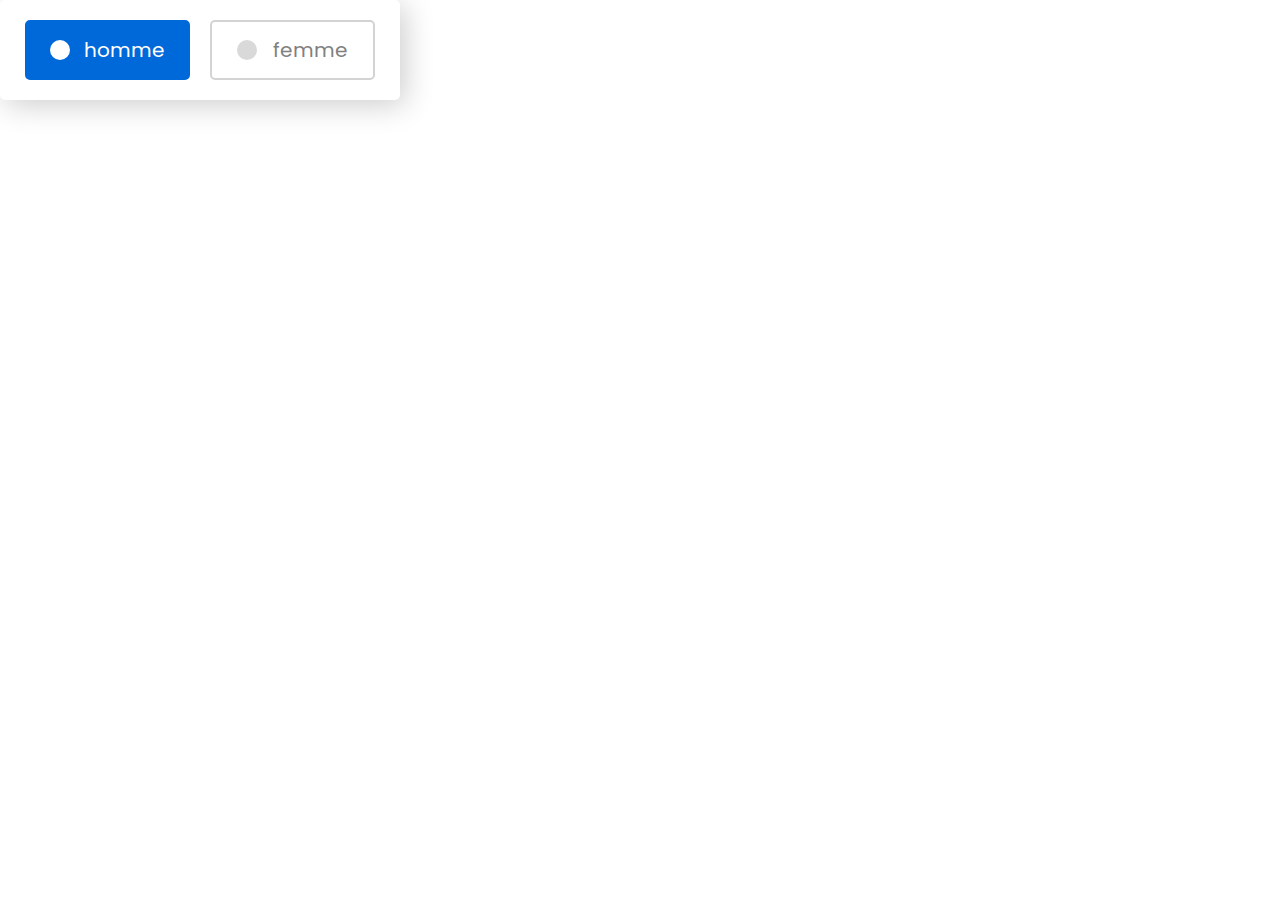
<file: gernder_input/index.html>
<!DOCTYPE html>
<html lang="fr">
  <head>
    <meta charset="utf-8">
    <title>radio button</title>
    <link rel="stylesheet" href="style.css">
  </head>
  <body>
    <div class="wrapper">
      <input type="radio" name="select" id="option-1" checked>
      
      <label for="option-1" class="option option-1">
        <div class="dot"></div>
        <span>homme</span>
      </label>
      
      <input type="radio" name="select" id="option-2">
      
      <label for="option-2" class="option option-2">
        <div class="dot"></div>
        <span>femme</span>
      </label>
      
    </div>

  </body>
</html>
</file>
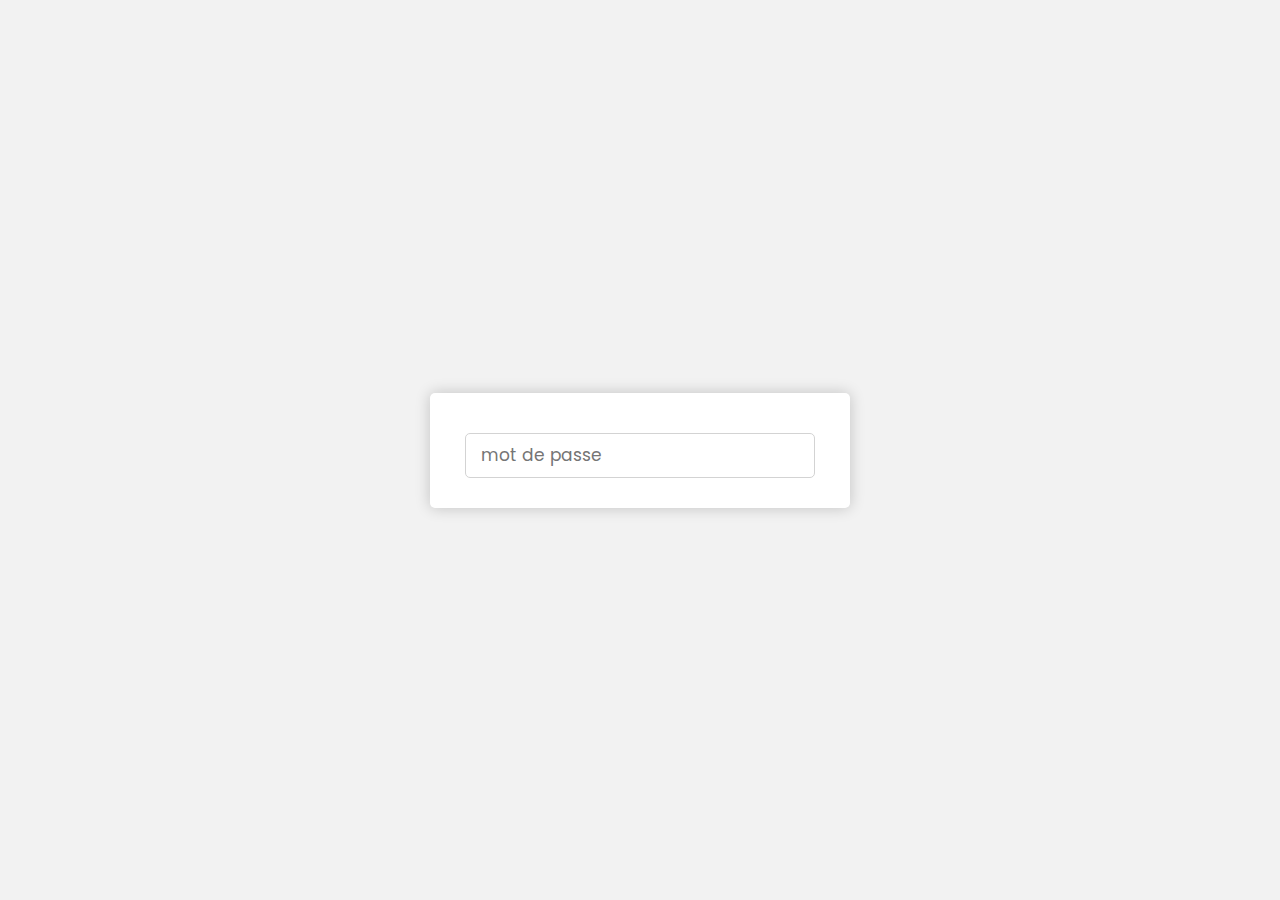
<file: password_input/index.html>
<!DOCTYPE html>  <!--jjjjjj-->
<html lang="en" >
   <head>
      <meta charset="utf-8">
      <title></title>
      <link rel="stylesheet" href="style.css">
   </head>
   <body>
      <div class="container">
        
         <form action="#">
           
            <div class="field">
              
               <input onkeyup="trigger()" type="password" placeholder="mot de passe ">
               <span class="showBtn">afficher</span>
            </div>
            <div class="indicator">
               <span class="weak"></span>
               <span class="medium"></span>
               <span class="strong"></span>
            </div>
            <div class="text"></div>
            
         </form>
      </div>
      
      <script>
         const indicator = document.querySelector(".indicator");
         const input = document.querySelector("input");
         const weak = document.querySelector(".weak");
         const medium = document.querySelector(".medium");
         const strong = document.querySelector(".strong");
         const text = document.querySelector(".text");
         const showBtn = document.querySelector(".showBtn");
         let regExpWeak = /[a-z]/;
         let regExpMedium = /\d+/;
         let regExpStrong = /.[!,@,#,$,%,^,&,*,?,_,~,-,(,)]/;
         function trigger(){
           if(input.value != ""){
             indicator.style.display = "block";
             indicator.style.display = "flex";
             if(input.value.length <= 3 && (input.value.match(regExpWeak) || input.value.match(regExpMedium) || input.value.match(regExpStrong)))no=1;
             if(input.value.length >= 6 && ((input.value.match(regExpWeak) && input.value.match(regExpMedium)) || (input.value.match(regExpMedium) && input.value.match(regExpStrong)) || (input.value.match(regExpWeak) && input.value.match(regExpStrong))))no=2;
             if(input.value.length >= 6 && input.value.match(regExpWeak) && input.value.match(regExpMedium) && input.value.match(regExpStrong))no=3;
             if(no==1){
               weak.classList.add("active");
               text.style.display = "block";
               text.textContent = "trop petit";
               text.classList.add("weak");
             }
             if(no==2){
               medium.classList.add("active");
               text.textContent = "médium";
               text.classList.add("medium");
             }else{
               medium.classList.remove("active");
               text.classList.remove("medium");
             }
             if(no==3){
               weak.classList.add("active");
               medium.classList.add("active");
               strong.classList.add("active");
               text.textContent = "solid";
               text.classList.add("strong");
             }else{
               strong.classList.remove("active");
               text.classList.remove("strong");
             }
             showBtn.style.display = "block";
             showBtn.onclick = function(){
               if(input.type == "password"){
                 input.type = "text";
                 showBtn.textContent = "cacher";
                 showBtn.style.color = "#23ad5c";
               }else{
                 input.type = "password";
                 showBtn.textContent = "afficher ";
                 showBtn.style.color = "#000";
               }
             }
           }else{
             indicator.style.display = "none";
             text.style.display = "none";
             showBtn.style.display = "none";
           }
         }
      </script>
   </body>
</html>
</file>
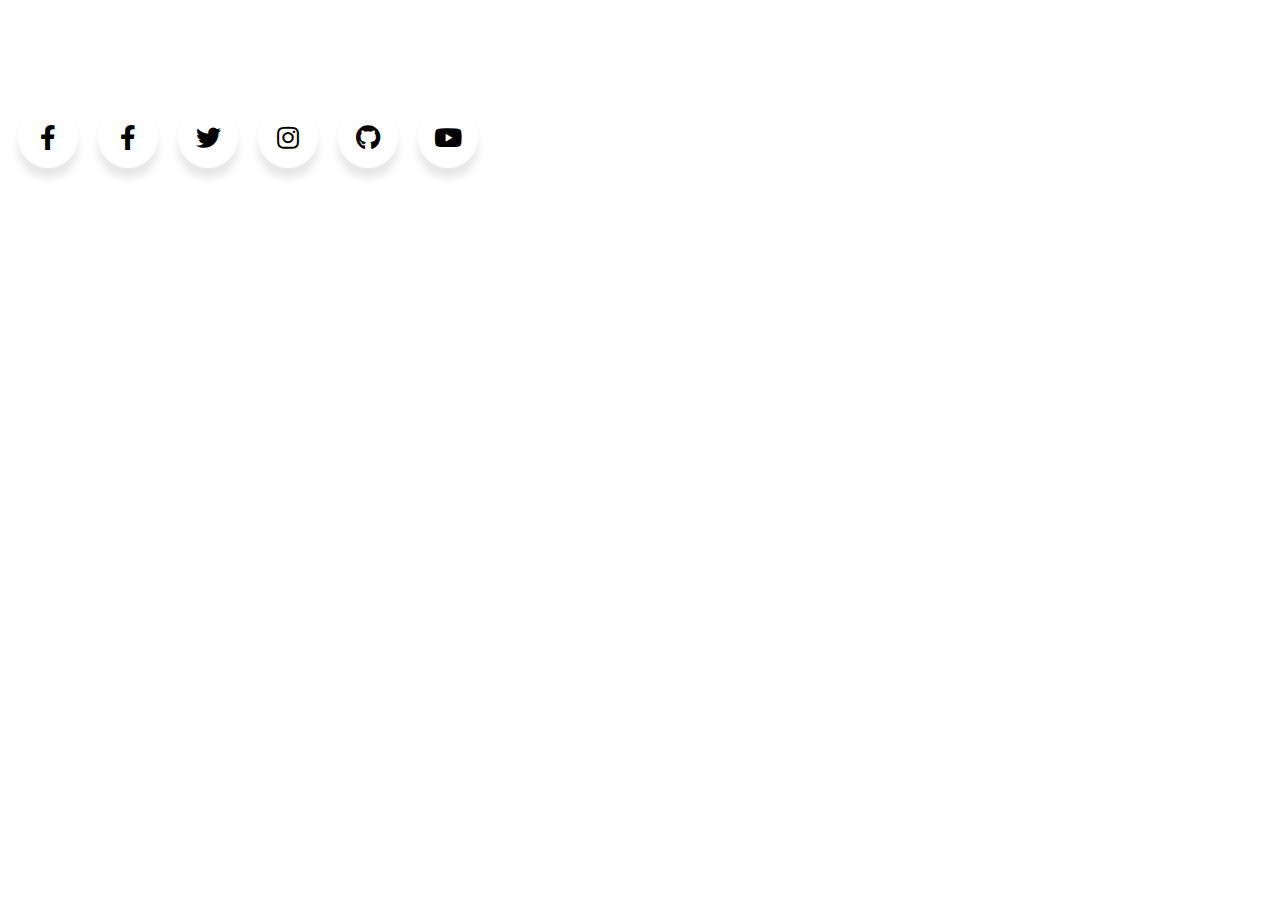
<file: social_media_button/index.html>
<!DOCTYPE html>
<html lang="fr">
   <head>
      <meta charset="utf-8">
      <title>réseau sociaux </title>
      <link rel="stylesheet" href="style.css">
      <link rel="stylesheet" href="https://cdnjs.cloudflare.com/ajax/libs/font-awesome/5.15.3/css/all.min.css"/>
   </head>
   <body>
      <div class="wrapper">
          <div class="icon facebook">
            <div class="tooltip">
               Facebook
            </div>
            <span><i class="fab fa-facebook-f"></i></span>
         </div>
         
          <div class="icon facebook">
            <div class="tooltip">
               Facebook
            </div>
            <span><i class="fab fa-facebook-f"></i></span>
         </div>
         
         
         <div class="icon twitter">
            <div class="tooltip">
               Twitter
            </div>
            <span><i class="fab fa-twitter"></i></span>
         </div>
         <div class="icon instagram">
            <div class="tooltip">
               Instagram
            </div>
            <span><i class="fab fa-instagram"></i></span>
         </div>
         <div class="icon github">
            <div class="tooltip">
               Github
            </div>
            <span><i class="fab fa-github"></i></span>
         </div>
         <div class="icon youtube">
            <div class="tooltip">
               YouTube
            </div>
            <span><i class="fab fa-youtube"></i></span>
         </div>
      </div>
   </body>
</html>
</file>
<file: gernder_input/style.css>
@import url('https://fonts.googleapis.com/css?family=Poppins:400,500,600,700&display=swap');
*{
  margin: 0;
  padding: 0;
  box-sizing: border-box;
  font-family: 'Poppins', sans-serif;
}

.wrapper{
  display: inline-flex;
  background: #fff;
  height: 100px;
  width: 400px;
  align-items: center;
  justify-content: space-evenly;
  border-radius: 5px;
  padding: 20px 15px;
  box-shadow: 5px 5px 30px rgba(0,0,0,0.2);
}
.wrapper .option{
  background: #fff;
  height: 100%;
  width: 100%;
  display: flex;
  align-items: center;
  justify-content: space-evenly;
  margin: 0 10px;
  border-radius: 5px;
  cursor: pointer;
  padding: 0 10px;
  border: 2px solid lightgrey;
  transition: all 0.3s ease;
}
.wrapper .option .dot{
  height: 20px;
  width: 20px;
  background: #d9d9d9;
  border-radius: 50%;
  position: relative;
}
.wrapper .option .dot::before{
  position: absolute;
  content: "";
  top: 4px;
  left: 4px;
  width: 12px;
  height: 12px;
  background: white;
  border-radius: 50%;
  opacity: 0;
  transform: scale(1.5);
  transition: all 0.3s ease;
}
input[type="radio"]{
  display: none;
}
#option-1:checked:checked ~ .option-1{
  border-color: #0069d9;
  background: #0069d9;
  
} 
#option-2:checked:checked ~ .option-2{
border-color: #c82fad	;
  background:#c82fad ;
}
#option-1:checked:checked ~ .option-1 .dot,
#option-2:checked:checked ~ .option-2 .dot{
  background: #fff;
}
#option-1:checked:checked ~ .option-1 .dot::before,
#option-2:checked:checked ~ .option-2 .dot::before{
  opacity: 1;
  transform: scale(1);
}
.wrapper .option span{
  font-size: 20px;
  color: #808080;
}
#option-1:checked:checked ~ .option-1 span,
#option-2:checked:checked ~ .option-2 span{
  color: #fff;
}
</file>
<file: password_input/style.css>
@import url('https://fonts.googleapis.com/css?family=Poppins:400,500,600,700&display=swap');
*{
  margin: 0;
  padding: 0;
  box-sizing: border-box;
  font-family: 'Poppins', sans-serif;
}
html,body{
  display: grid;
  height: 100%;
  place-items: center;
  text-align: center;
  background: #f2f2f2;
}
.container{
  background: #fff;
  padding: 20px 30px;
  width: 420px;
  border-radius: 5px;
  box-shadow: 0 0 15px rgba(0,0,0,0.2);
}
.container header{
  font-size: 24px;
  font-weight: 600;
  line-height: 33px;
}
.container form{
  margin: 20px 5px 10px 5px;
  position: relative;
}
.container form .field{
  height: 45px;
  width: 100%;
  display: flex;
  position: relative;
}
form .field input{
  width: 100%;
  height: 100%;
  border: 1px solid lightgrey;
  padding-left: 15px;
  outline: none;
  border-radius: 5px;
  font-size: 17px;
  transition: all 0.3s;
}
form .field input:focus{
  border-color: #27ae60;
  box-shadow: inset 0 0 3px #2fd072;
}
form .field .showBtn{
  position: absolute;
  right: 10px;
  top: 50%;
  transform: translateY(-50%);
  font-size: 15px;
  font-weight: 600;
  cursor: pointer;
  display: none;
  user-select: none;
}
form .indicator{
  height: 10px;
  margin: 10px 0;
  display: flex;
  align-items: center;
  justify-content: space-between;
  display: none;
}
form .indicator span{
  position: relative;
  height: 100%;
  width: 100%;
  background: lightgrey;
  border-radius: 5px;
}
form .indicator span:nth-child(2){
  margin: 0 3px;
}
form .indicator span.active:before{
  position: absolute;
  content: '';
  top: 0;
  left: 0;
  height: 100%;
  width: 100%;
  border-radius: 5px;
}
.indicator span.weak:before{
  background-color: #ff4757;
}
.indicator span.medium:before{
  background-color: orange;
}
.indicator span.strong:before{
  background-color: #23ad5c;
}
form .text{
  font-size: 20px;
  font-weight: 500;
  display: none;
  margin-bottom: -10px;
}
form .text.weak{
  color: #ff4757;
}
form .text.medium{
  color: orange;
}
form .text.strong{
  color: #23ad5c;
}
</file>
<file: social_media_button/style.css>
.wrapper{
  display: inline-flex;
  margin-top: 100px;
}
.wrapper .icon{
  margin: 0 10px;
  text-align: center;
  cursor: pointer;
  display: flex;
  align-items: center;
  justify-content: center;
  flex-direction: column;
  position: relative;
  z-index: 2;
  transition: 0.2s cubic-bezier(0.68, -0.55, 0.265, 1.55);
}

.wrapper .icon span{
  display: block;
  height: 60px;
  width: 60px;
  background: #fff;
  border-radius: 50%;
  position: relative;
  z-index: 2;
  box-shadow: 0px 10px 10px rgba(0,0,0,0.1);
  transition: 0.4s cubic-bezier(0.68, -0.55, 0.265, 1.55);
}
.wrapper .icon span i{
  line-height: 60px;
  font-size: 25px;
}
.wrapper .icon .tooltip{
  position: absolute;
  top: 0;
  z-index: 1;
  background: #fff;
  color: #fff;
  padding: 10px 18px;
  font-size: 20px;
  font-weight: 300;
  border-radius: 25px;
  opacity: 0;
  pointer-events: none;
  box-shadow: 0px 10px 10px rgba(0,0,0,0.1);
  transition: 0.4s cubic-bezier(0.68, -0.55, 0.265, 1.55);
}
.wrapper .icon:hover .tooltip{
  top: -70px;
  opacity: 1;
  pointer-events: auto;
}
.icon .tooltip:before{
  position: absolute;
  content: "";
  height: 15px;
  width: 15px;
  background: #fff;
  left: 50%;
  bottom: -6px;
  transform: translateX(-50%) rotate(45deg);
  transition: 0.4s cubic-bezier(0.68, -0.55, 0.265, 1.55);
}
.wrapper .icon:hover span{
  color: #fff;
}
.wrapper .icon:hover span,
.wrapper .icon:hover .tooltip{
  text-shadow: 0px -1px 0px rgba(0,0,0,0.4);
}
.wrapper .facebook:hover span,
.wrapper .facebook:hover .tooltip,
.wrapper .facebook:hover .tooltip:before{
  background: #3B5999;
}
.wrapper .twitter:hover span,
.wrapper .twitter:hover .tooltip,
.wrapper .twitter:hover .tooltip:before{
  background: #46C1F6;
}
.wrapper .instagram:hover span,
.wrapper .instagram:hover .tooltip,
.wrapper .instagram:hover .tooltip:before{
  background: #e1306c;
}
.wrapper .github:hover span,
.wrapper .github:hover .tooltip,
.wrapper .github:hover .tooltip:before{
  background: #333;
}
.wrapper .youtube:hover span,
.wrapper .youtube:hover .tooltip,
.wrapper .youtube:hover .tooltip:before{
  background: #DE463B;
}
</file>
